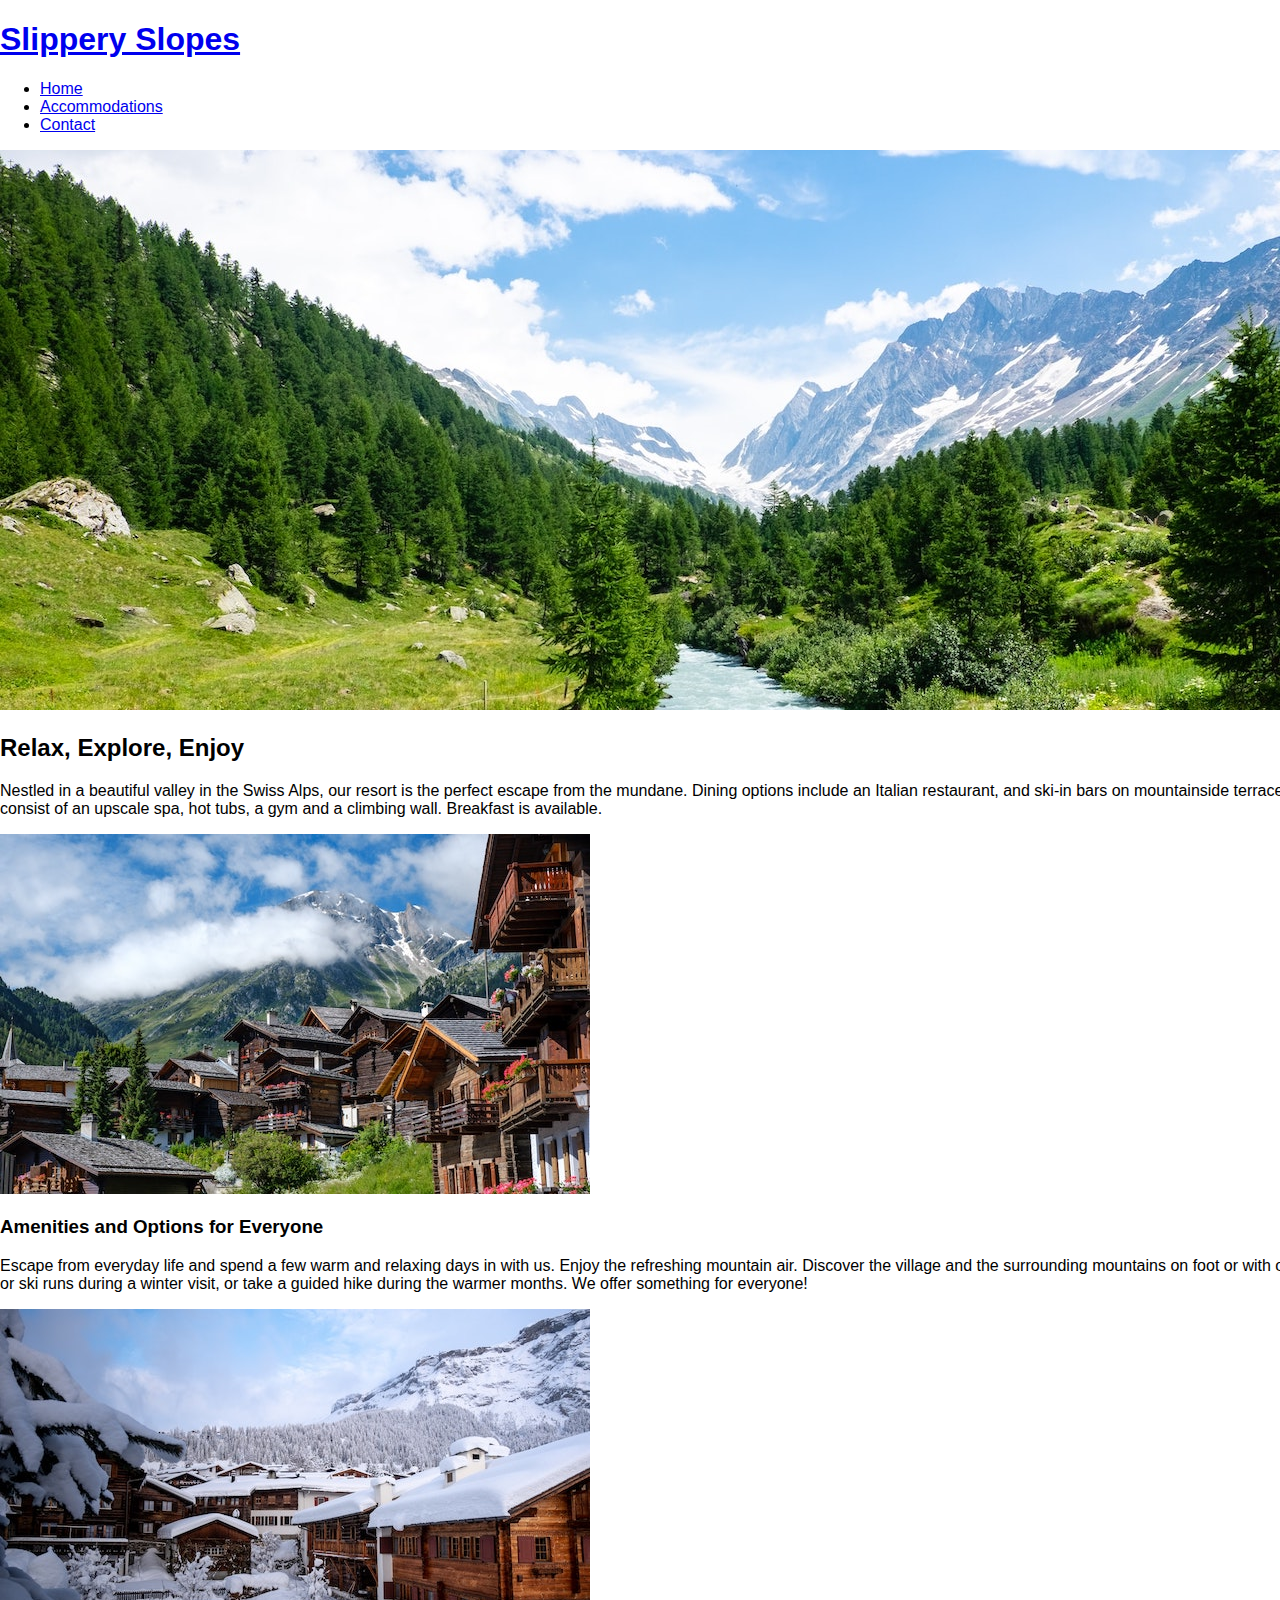
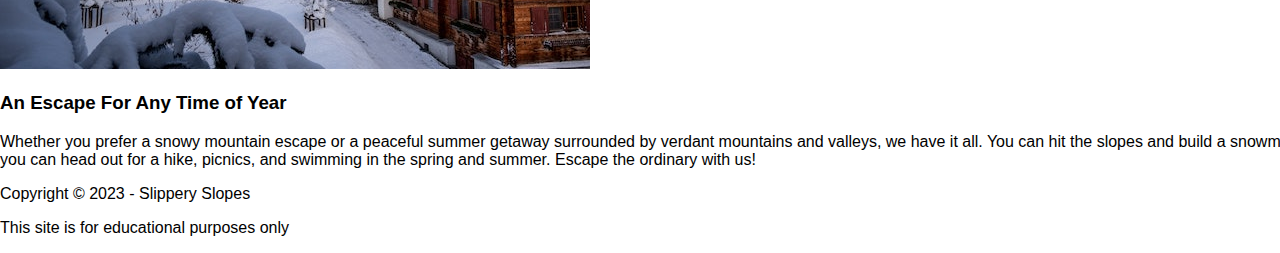
<file: index.html>
<!DOCTYPE html>
<html lang="en">
    <head>
        <meta charset="utf-8">
        <title>Slippery Slopes | Home</title>
        <meta name="author" content="Emily Marmann">
        <meta name="description" content="GIT 215 Final Home">

        <link rel="shortcut icon" href="favicon.ico" type="image/x-icon">
        <link rel="icon" href="favicon.ico" type="image/x-icon">

        <link rel="stylesheet" href="styles.css">
    </head>
    <body>
        <header>
            <h1><a href="index.html">Slippery Slopes</a></h1>
            <nav>
                <ul>
                    <li><a href="#">Home</a></li>
                    <li><a href="#">Accommodations</a></li>
                    <li><a href="contact.html">Contact</a></li>
                </ul>
            </nav>
            <img src="swiss-valley.jpg" alt="mountain valley with lots of trees" width="1440" height="560">
        </header>
        <main>
            <h2>Relax, Explore, Enjoy</h2>
            <p>Nestled in a beautiful valley in the Swiss Alps, our resort is the perfect escape from the mundane. Dining options include an Italian restaurant, and ski-in bars on mountainside terraces. Other amenities consist of an upscale spa, hot tubs, a gym and a climbing wall. Breakfast is available.</p>
            <section>
                <img src="swiss-chalet.jpg" alt="ski lodge in mountains during summer" width="590" height="360">
                <h3>Amenities and Options for Everyone</h3>
                <p>Escape from everyday life and spend a few warm and relaxing days in with us. Enjoy the refreshing mountain air. Discover the village and the surrounding mountains on foot or with our bikes. Visit our spa or ski runs during a winter visit, or take a guided hike during the warmer months. We offer something for everyone!</p>
            </section>
            <section>
                <img src="snowy-chalet.jpg" alt="ski lodge in winter covered in snow" width="590" height="360">
                <h3>An Escape For Any Time of Year</h3>
                <p>Whether you prefer a snowy mountain escape or a peaceful summer getaway surrounded by verdant mountains and valleys, we have it all. You can hit the slopes and build a snowman in the winter, and you can head out for a hike, picnics, and swimming in the spring and summer. Escape the ordinary with us!</p>
            </section>
        </main>
        <footer>
            <p>Copyright &copy; 2023 - Slippery Slopes</p>
            <p>This site is for educational purposes only</p>
        </footer>
    </body>
</html>
</file>
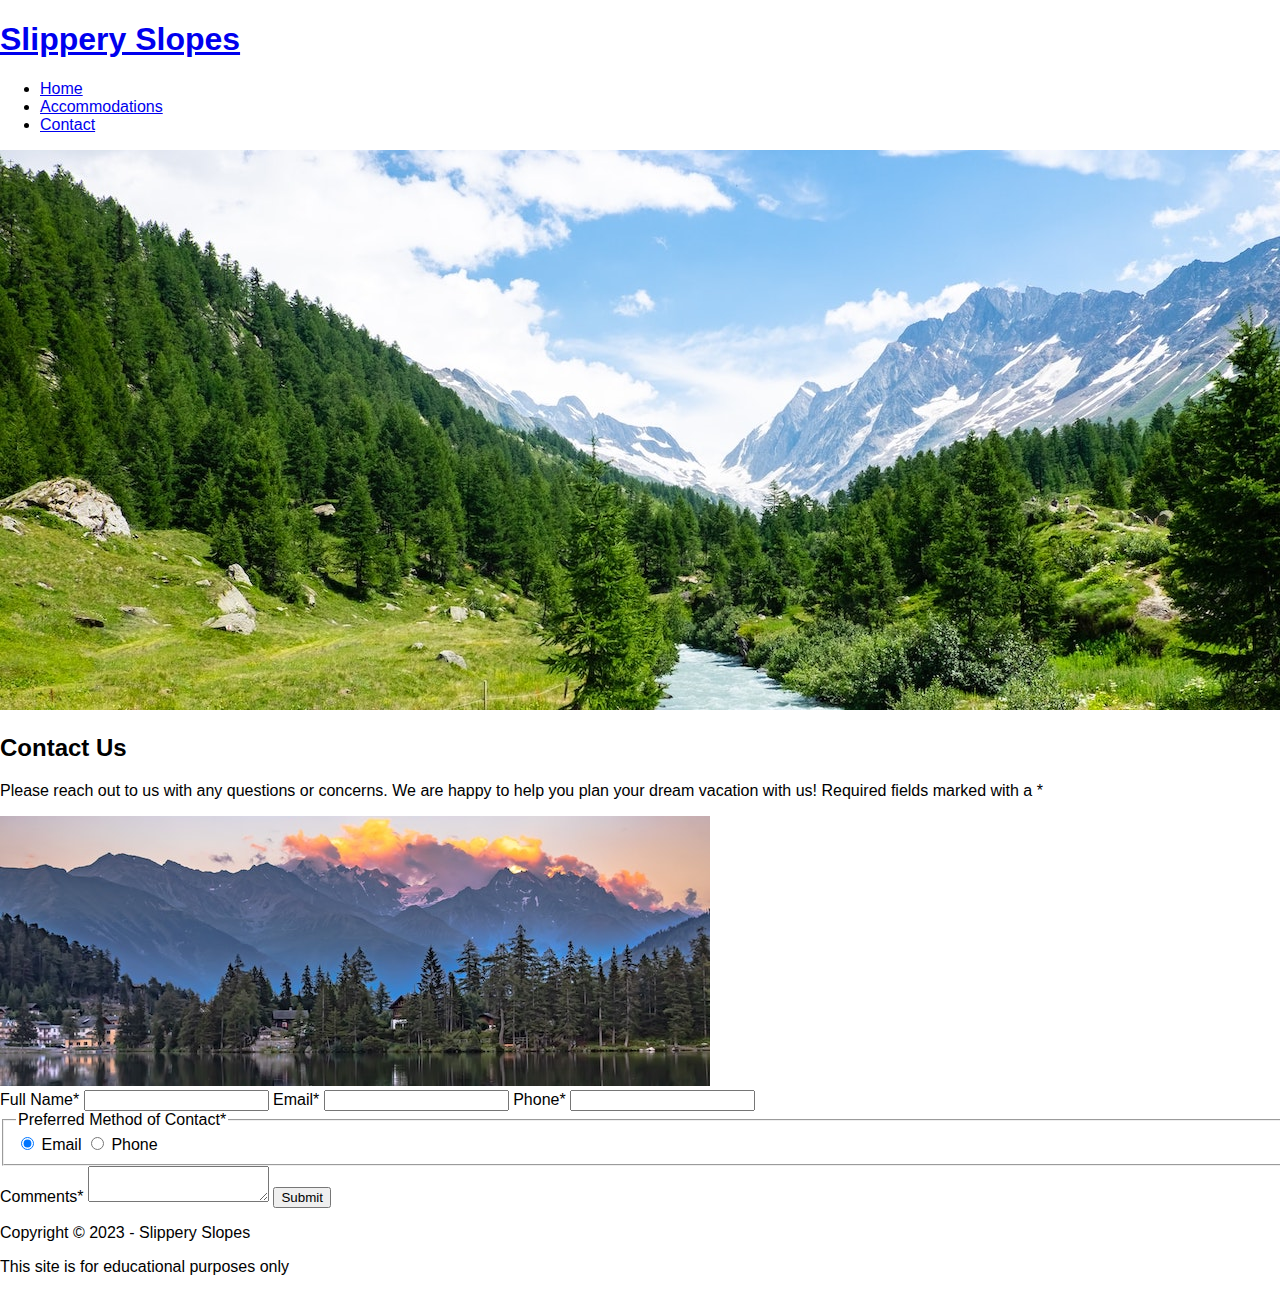
<file: contact.html>
<!DOCTYPE html>
<html lang="en">
    <head>
        <meta charset="utf-8">
        <title>Slippery Slopes | Contact</title>
        <meta name="author" content="Emily Marmann">
        <meta name="description" content="GIT 215 Final Contact">

        <link rel="shortcut icon" href="favicon.ico" type="image/x-icon">
        <link rel="icon" href="favicon.ico" type="image/x-icon">

        <link rel="stylesheet" href="styles.css">
    </head>
    <body>
        <header>
            <h1><a href="index.html">Slippery Slopes</a></h1>
            <nav>
                <ul>
                    <li><a href="index.html">Home</a></li>
                    <li><a href="#">Accommodations</a></li>
                    <li><a href="#">Contact</a></li>
                </ul>
            </nav>
            <img src="swiss-valley.jpg" alt="mountain valley with lots of trees" width="1440" height="560">
        </header>
        <main>
            <h2>Contact Us</h2>
            <p>Please reach out to us with any questions or concerns. We are happy to help you plan your dream vacation with us! Required fields marked with a *</p>
            <img src="swiss-sunset.jpg" alt="beautiful sunset behind mountains with the lodge in front" width="710" height="270">

            <form action="https://wp.zybooks.com/form-viewer.php" method="POST" target="_blank">
                <label for="my-name">Full Name*</label>
                <input type="text" name="my-name" id="my-name" required>
                
                <label for="my-email">Email*</label>
                <input type="email" name="my-email" id="my-email" required>

                <label for="my-phone">Phone*</label>
                <input type="tel" name="my-phone" id="my-phone" required>
                
                <fieldset>
                    <legend>Preferred Method of Contact*</legend>
                    
                    <input type="radio" name="contact-pref" id="pref-email" checked>
                    <label for="pref-email">Email</label>
                
                    <input type="radio" name="contact-pref" id="pref-phone">
                    <label for="pref-phone">Phone</label>
                </fieldset>
                
                <label for="my-comments">Comments*</label>
                <textarea name="my-comments" id="my-comments" required></textarea>
                
                <input type="submit" name="my-submit" id="my-submit" value="Submit">
            </form>
        </main>
        <footer>
            <p>Copyright &copy; 2023 - Slippery Slopes</p>
            <p>This site is for educational purposes only</p>
        </footer>
    </body>
</html>
</file>
<file: styles.css>
/* OBFUSCATED BY CSSOBFUSCATOR.COM at 2024/02/27 04:59:18 */
body{width:15in;}body{margin-left:auto;}body{margin-bottom:0;}body{margin-right:auto;}body{margin-top:0;}body{font-family:Impact,"Arial Narrow Bold",sans-serif;}
</file>
